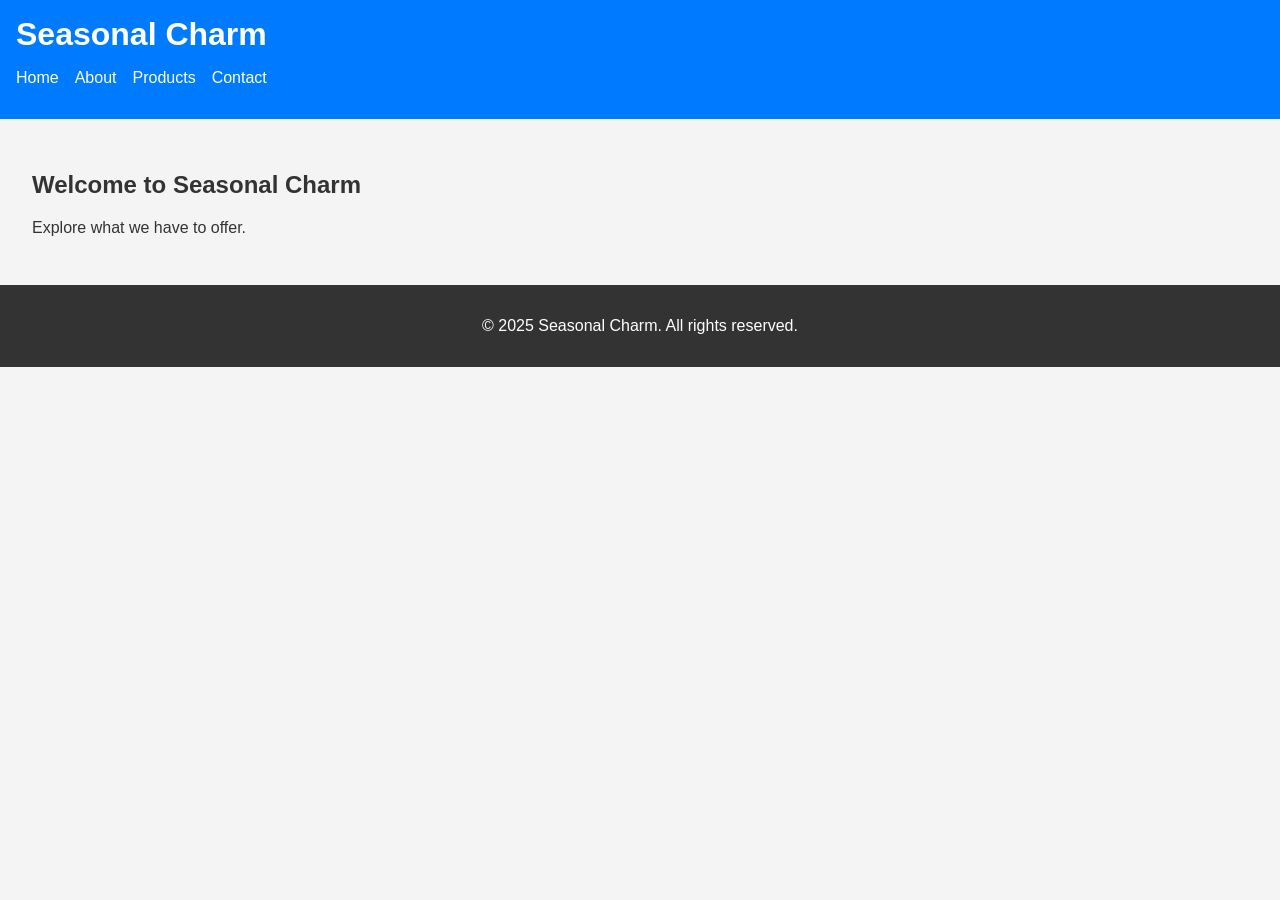
<file: index.html>
<!DOCTYPE html>
<html lang="en">
<head>
    <meta charset="UTF-8">
    <meta name="viewport" content="width=device-width, initial-scale=1.0">
    <title>Seasonal Charm</title>
    <link rel="stylesheet" href="style.css">
</head>
<body>
    <header>
        <h1>Seasonal Charm</h1>
        <nav>
            <ul>
                <li><a href="index.html">Home</a></li>
                <li><a href="about.html">About</a></li>
                <li><a href="products.html">Products</a></li>
                <li><a href="contact.html">Contact</a></li>
            </ul>
        </nav>
    </header>
    <main>
        <h2>Welcome to Seasonal Charm</h2>
        <p>Explore what we have to offer.</p>
    </main>
    <footer>
        <p>© 2025 Seasonal Charm. All rights reserved.</p>
    </footer>
</body>
</html>
</file>
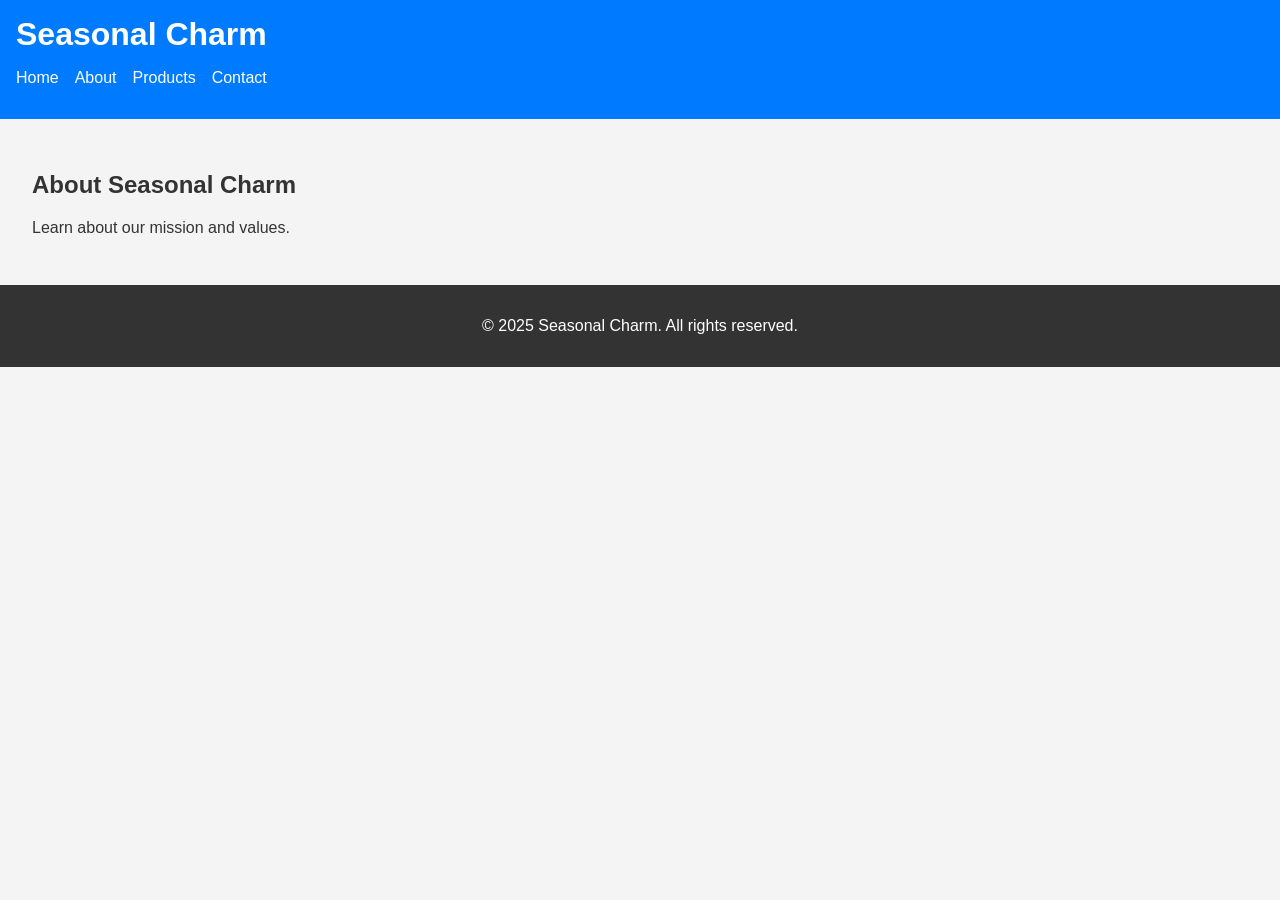
<file: about.html>
<!DOCTYPE html>
<html lang="en">
<head>
    <meta charset="UTF-8">
    <meta name="viewport" content="width=device-width, initial-scale=1.0">
    <title>Seasonal Charm</title>
    <link rel="stylesheet" href="style.css">
</head>
<body>
    <header>
        <h1>Seasonal Charm</h1>
        <nav>
            <ul>
                <li><a href="index.html">Home</a></li>
                <li><a href="about.html">About</a></li>
                <li><a href="products.html">Products</a></li>
                <li><a href="contact.html">Contact</a></li>
            </ul>
        </nav>
    </header>
    <main>
        <h2>About Seasonal Charm</h2>
        <p>Learn about our mission and values.</p>
    </main>
    <footer>
        <p>© 2025 Seasonal Charm. All rights reserved.</p>
    </footer>
</body>
</html>
</file>
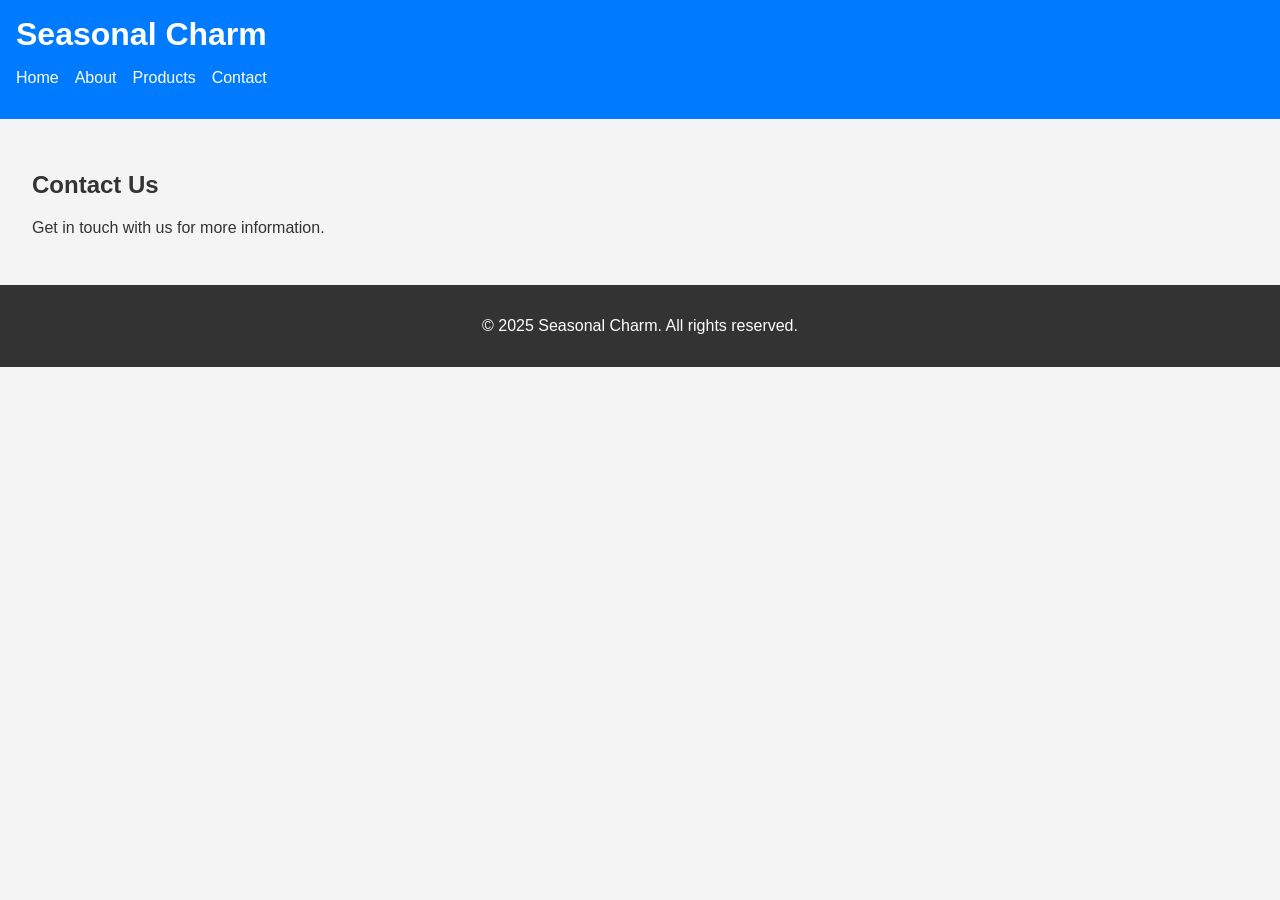
<file: contact.html>
<!DOCTYPE html>
<html lang="en">
<head>
    <meta charset="UTF-8">
    <meta name="viewport" content="width=device-width, initial-scale=1.0">
    <title>Seasonal Charm</title>
    <link rel="stylesheet" href="style.css">
</head>
<body>
    <header>
        <h1>Seasonal Charm</h1>
        <nav>
            <ul>
                <li><a href="index.html">Home</a></li>
                <li><a href="about.html">About</a></li>
                <li><a href="products.html">Products</a></li>
                <li><a href="contact.html">Contact</a></li>
            </ul>
        </nav>
    </header>
    <main>
        <h2>Contact Us</h2>
        <p>Get in touch with us for more information.</p>
    </main>
    <footer>
        <p>© 2025 Seasonal Charm. All rights reserved.</p>
    </footer>
</body>
</html>
</file>
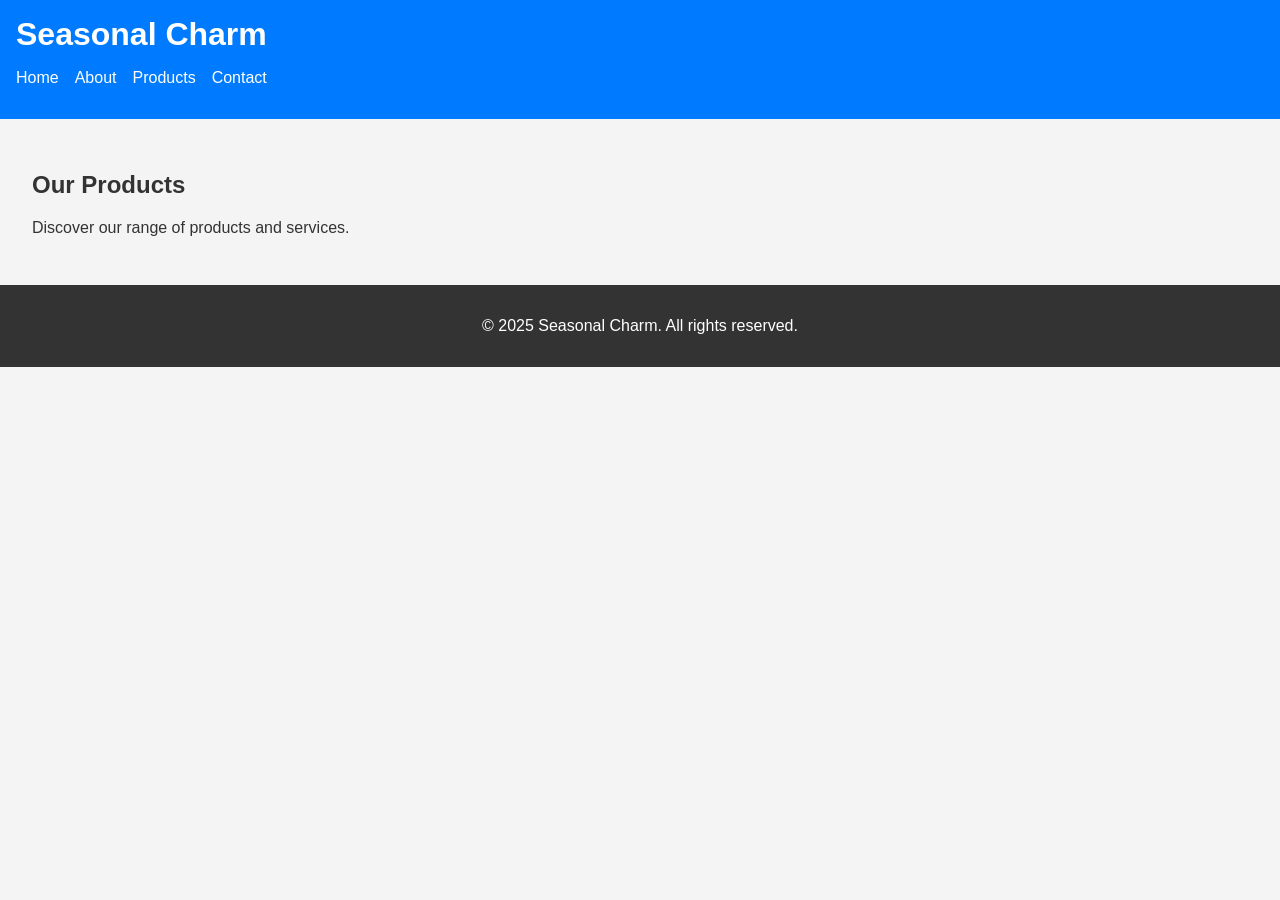
<file: products.html>
<!DOCTYPE html>
<html lang="en">
<head>
    <meta charset="UTF-8">
    <meta name="viewport" content="width=device-width, initial-scale=1.0">
    <title>Seasonal Charm</title>
    <link rel="stylesheet" href="style.css">
</head>
<body>
    <header>
        <h1>Seasonal Charm</h1>
        <nav>
            <ul>
                <li><a href="index.html">Home</a></li>
                <li><a href="about.html">About</a></li>
                <li><a href="products.html">Products</a></li>
                <li><a href="contact.html">Contact</a></li>
            </ul>
        </nav>
    </header>
    <main>
        <h2>Our Products</h2>
        <p>Discover our range of products and services.</p>
    </main>
    <footer>
        <p>© 2025 Seasonal Charm. All rights reserved.</p>
    </footer>
</body>
</html>
</file>
<file: style.css>
body {
    font-family: Arial, sans-serif;
    margin: 0;
    padding: 0;
    background: #f4f4f4;
    color: #333;
}
header {
    background: #007BFF;
    color: white;
    padding: 1rem;
}
header h1 {
    margin: 0;
}
nav ul {
    list-style: none;
    padding: 0;
    display: flex;
}
nav ul li {
    margin-right: 1rem;
}
nav ul li a {
    color: white;
    text-decoration: none;
}
main {
    padding: 2rem;
}
footer {
    background: #333;
    color: white;
    text-align: center;
    padding: 1rem;
}
</file>
